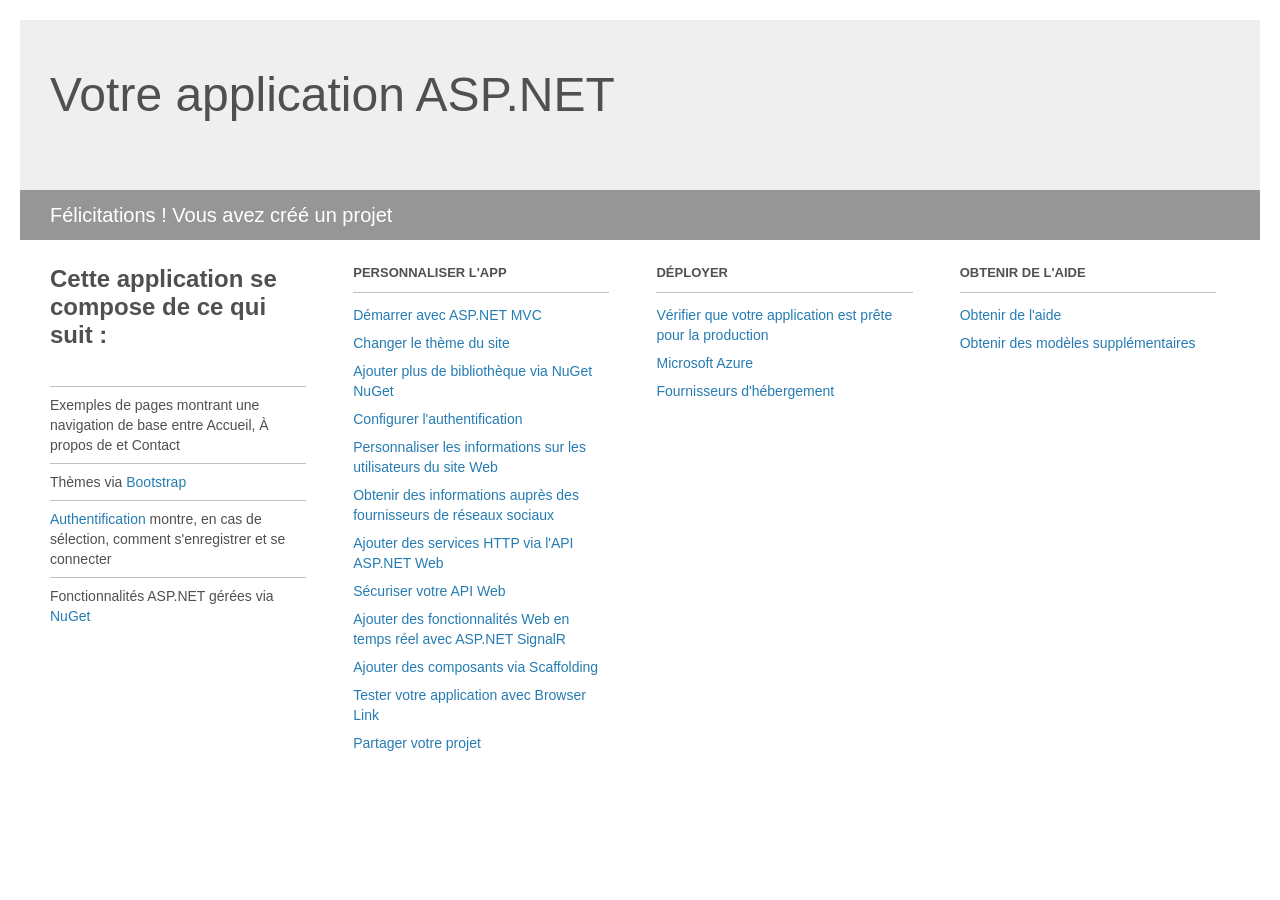
<file: Form113/Project_Readme.html>
﻿<!DOCTYPE html>
<html lang="en">
<head>
<meta http-equiv="Content-Type" content="text/html; charset=utf-8"/>
    <meta charset="utf-8" />
    <title>Votre application ASP.NET</title>
    <style>
        body {
            background: #fff;
            color: #505050;
            font: 14px 'Segoe UI', tahoma, arial, helvetica, sans-serif;
            margin: 20px;
            padding: 0;
        }

        #header {
            background: #efefef;
            padding: 0;
        }

        h1 {
            font-size: 48px;
            font-weight: normal;
            margin: 0;
            padding: 0 30px;
            line-height: 150px;
        }

        p {
            font-size: 20px;
            color: #fff;
            background: #969696;
            padding: 0 30px;
            line-height: 50px;
        }

        #main {
            padding: 5px 30px;
        }

        .section {
            width: 21.7%;
            float: left;
            margin: 0 0 0 4%;
        }

            .section h2 {
                font-size: 13px;
                text-transform: uppercase;
                margin: 0;
                border-bottom: 1px solid silver;
                padding-bottom: 12px;
                margin-bottom: 8px;
            }

            .section.first {
                margin-left: 0;
            }

                .section.first h2 {
                    font-size: 24px;
                    text-transform: none;
                    margin-bottom: 25px;
                    border: none;
                }

                .section.first li {
                    border-top: 1px solid silver;
                    padding: 8px 0;
                }

            .section.last {
                margin-right: 0;
            }

        ul {
            list-style: none;
            padding: 0;
            margin: 0;
            line-height: 20px;
        }

        li {
            padding: 4px 0;
        }

        a {
            color: #267cb2;
            text-decoration: none;
        }

            a:hover {
                text-decoration: underline;
            }
    </style>
</head>
<body>

    <div id="header">
        <h1>Votre application ASP.NET</h1>
        <p>Félicitations ! Vous avez créé un projet</p>
    </div>

    <div id="main">
        <div class="section first">
            <h2>Cette application se compose de ce qui suit :</h2>
            <ul>
                <li>Exemples de pages montrant une navigation de base entre Accueil, À propos de et Contact</li>
                <li>Thèmes via <a href="http://go.microsoft.com/fwlink/?LinkID=320754">Bootstrap</a></li>
                <li><a href="http://go.microsoft.com/fwlink/?LinkID=320755">Authentification</a> montre, en cas de sélection, comment s'enregistrer et se connecter</li>
                <li>Fonctionnalités ASP.NET gérées via <a href="http://go.microsoft.com/fwlink/?LinkID=320756">NuGet</a></li>
            </ul>
        </div>

        <div class="section">
            <h2>Personnaliser l'app</h2>
            <ul>
                <li><a href="http://go.microsoft.com/fwlink/?LinkID=320757">Démarrer avec ASP.NET MVC</a></li>
                <li><a href="http://go.microsoft.com/fwlink/?LinkID=320758">Changer le thème du site</a></li>
                <li><a href="http://go.microsoft.com/fwlink/?LinkID=320759">Ajouter plus de bibliothèque via NuGet NuGet</a></li>
                <li><a href="http://go.microsoft.com/fwlink/?LinkID=320760">Configurer l'authentification</a></li>
                <li><a href="http://go.microsoft.com/fwlink/?LinkID=320761">Personnaliser les informations sur les utilisateurs du site Web</a></li>
                <li><a href="http://go.microsoft.com/fwlink/?LinkID=320762">Obtenir des informations auprès des fournisseurs de réseaux sociaux</a></li>
                <li><a href="http://go.microsoft.com/fwlink/?LinkID=320763">Ajouter des services HTTP via l'API ASP.NET Web</a></li>
                <li><a href="http://go.microsoft.com/fwlink/?LinkID=320764">Sécuriser votre API Web</a></li>
                <li><a href="http://go.microsoft.com/fwlink/?LinkID=320765">Ajouter des fonctionnalités Web en temps réel avec ASP.NET SignalR</a></li>
                <li><a href="http://go.microsoft.com/fwlink/?LinkID=320766">Ajouter des composants via Scaffolding</a></li>
                <li><a href="http://go.microsoft.com/fwlink/?LinkID=320767">Tester votre application avec Browser Link</a></li>
                <li><a href="http://go.microsoft.com/fwlink/?LinkID=320768">Partager votre projet</a></li>
            </ul>
        </div>

        <div class="section">
            <h2>Déployer</h2>
            <ul>
                <li><a href="http://go.microsoft.com/fwlink/?LinkID=320769">Vérifier que votre application est prête pour la production</a></li>
                <li><a href="http://go.microsoft.com/fwlink/?LinkID=320770">Microsoft Azure</a></li>
                <li><a href="http://go.microsoft.com/fwlink/?LinkID=320771">Fournisseurs d'hébergement</a></li>
            </ul>
        </div>

        <div class="section last">
            <h2>Obtenir de l'aide</h2>
            <ul>
                <li><a href="http://go.microsoft.com/fwlink/?LinkID=320772">Obtenir de l'aide</a></li>
                <li><a href="http://go.microsoft.com/fwlink/?LinkID=320773">Obtenir des modèles supplémentaires</a></li>
            </ul>
        </div>
    </div>

</body>
</html>
</file>
